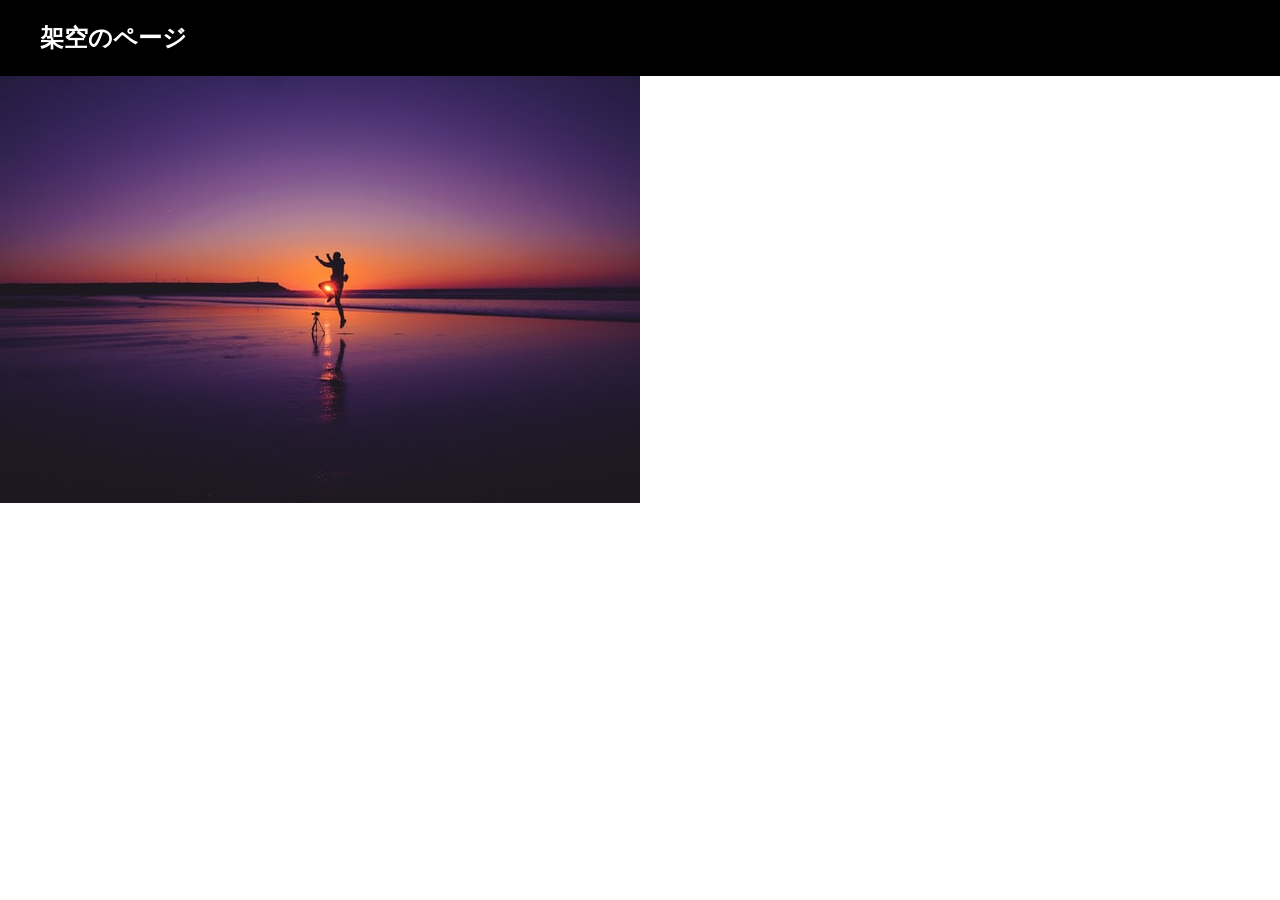
<file: index.html>
<!DOCTYPE html>
<html lang="en">
<head>
  <meta charset="UTF-8">
  <meta name="viewport" content="width=device-width, initial-scale=1.0">
  <title>架空のページ</title>
  <link rel="stylesheet" href="css/sanitize.css">
  <link rel="stylesheet" href="css/style.css">
</head>
<body>
  <header class="header">
    <div class="header__inner">
            <a class="header__logo" href="/">
                架空のページ
            </a>
        </div>
  </header>
  <main>
    <img src="img/image01.jpg">
  </main>

</body>
</html>
</file>
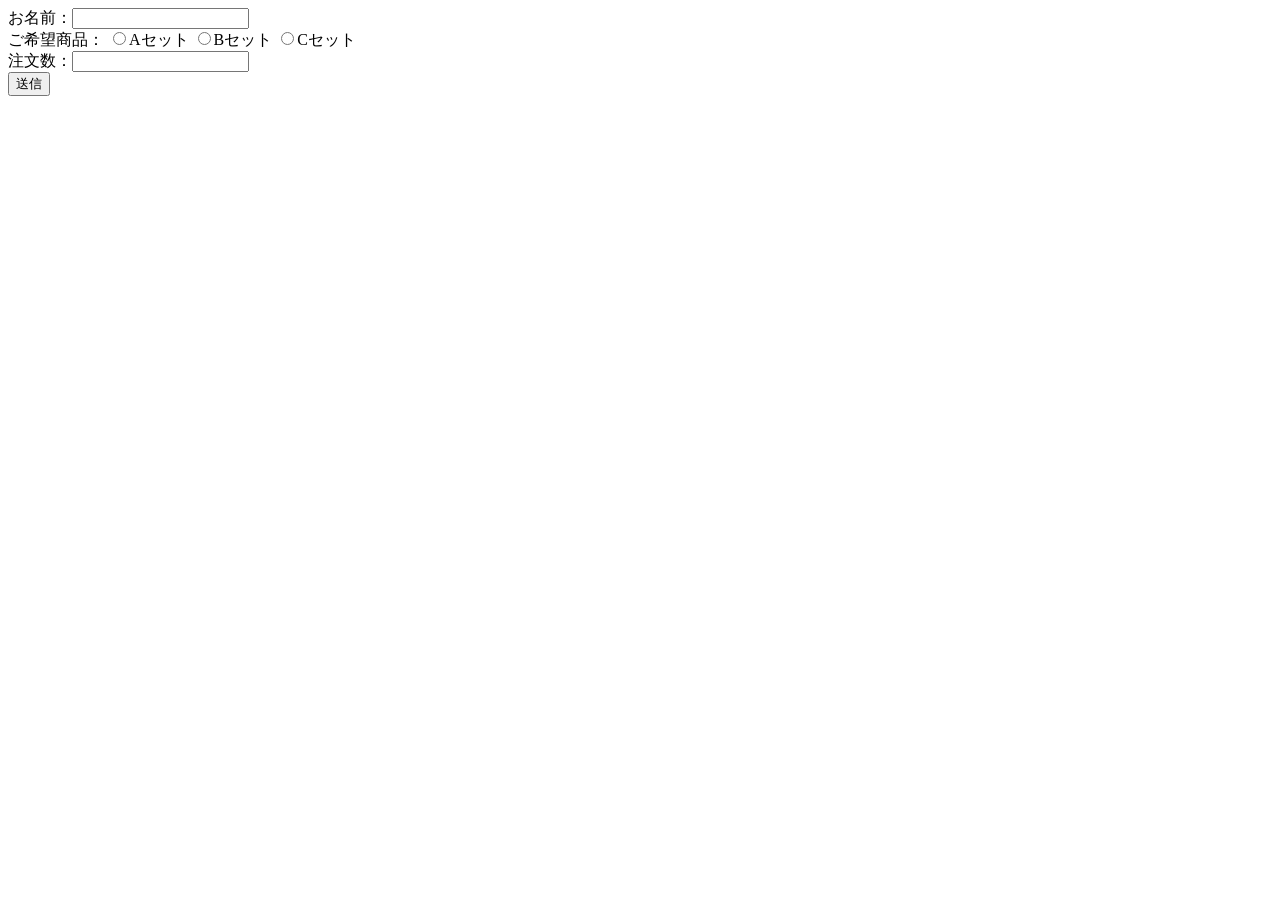
<file: src/php01/config/index.html>
<!DOCTYPE html>
<html lang="ja">
<head>
    <meta charset="UTF-8">
    <meta name="viewport" content="width=device-width, initial-scale=1.0">
    <title>Document</title>
</head>
<body>
    <form action="result.php" method="POST">
        <label>お名前：<input type="text" name="name"></label>
        <br />
        <lavel>ご希望商品：</lavel>
        <input type="radio" name="set" value="Aセット">Aセット
        <input type="radio" name="set" value="Bセット">Bセット
        <input type="radio" name="set" value="Cセット">Cセット
        <br />
        <lavel>注文数：<input type="number" name="request"></lavel>
        <br />
        <input type="submit" name="submit" value="送信">
    </form>
</body>
</html>
</file>
<file: css/sanitize.css>
/* Document
 * ========================================================================== */

/**
 * Add border box sizing in all browsers (opinionated).
 */

*,
::before,
::after {
  box-sizing: border-box;
}

/**
  * 1. Add text decoration inheritance in all browsers (opinionated).
  * 2. Add vertical alignment inheritance in all browsers (opinionated).
  */

::before,
::after {
  vertical-align: inherit; /* 2 */
  text-decoration: inherit; /* 1 */
}

/**
  * 1. Use the default cursor in all browsers (opinionated).
  * 2. Change the line height in all browsers (opinionated).
  * 3. Use a 4-space tab width in all browsers (opinionated).
  * 4. Remove the grey highlight on links in iOS (opinionated).
  * 5. Prevent adjustments of font size after orientation changes in
  *    IE on Windows Phone and in iOS.
  * 6. Breaks words to prevent overflow in all browsers (opinionated).
  */

html {
  word-break: break-word; /* 6 */
  -moz-tab-size: 4; /* 3 */
  tab-size: 4; /* 3 */
  line-height: 1.5; /* 2 */
  cursor: default; /* 1 */

  -webkit-tap-highlight-color: transparent /* 4 */;
  -ms-text-size-adjust: 100%; /* 5 */
  -webkit-text-size-adjust: 100%; /* 5 */
}

/* Sections
  * ========================================================================== */

/**
  * Remove the margin in all browsers (opinionated).
  */

body {
  margin: 0;
}

/**
  * Correct the font size and margin on `h1` elements within `section` and
  * `article` contexts in Chrome, Edge, Firefox, and Safari.
  */

h1 {
  margin: 0.67em 0;
  font-size: 2em;
}

/* Grouping content
  * ========================================================================== */

/**
  * Remove the margin on nested lists in Chrome, Edge, IE, and Safari.
  */

dl dl,
dl ol,
dl ul,
ol dl,
ul dl {
  margin: 0;
}

/**
  * Remove the margin on nested lists in Edge 18- and IE.
  */

ol ol,
ol ul,
ul ol,
ul ul {
  margin: 0;
}

/**
  * 1. Add the correct sizing in Firefox.
  * 2. Show the overflow in Edge 18- and IE.
  */

hr {
  overflow: visible; /* 2 */
  height: 0; /* 1 */
}

/**
  * Add the correct display in IE.
  */

main {
  display: block;
}

/**
  * Remove the list style on navigation lists in all browsers (opinionated).
  */

nav ol,
nav ul {
  padding: 0;
  list-style: none;
}

/**
  * 1. Correct the inheritance and scaling of font size in all browsers.
  * 2. Correct the odd `em` font sizing in all browsers.
  */

pre {
  font-size: 1em; /* 2 */
  font-family: monospace, monospace; /* 1 */
}

/* Text-level semantics
  * ========================================================================== */

/**
  * Remove the gray background on active links in IE 10.
  */

a {
  background-color: transparent;
}

/**
  * Add the correct text decoration in Edge 18-, IE, and Safari.
  */

abbr[title] {
  text-decoration: underline;
  text-decoration: underline dotted;
}

/**
  * Add the correct font weight in Chrome, Edge, and Safari.
  */

b,
strong {
  font-weight: bolder;
}

/**
  * 1. Correct the inheritance and scaling of font size in all browsers.
  * 2. Correct the odd `em` font sizing in all browsers.
  */

code,
kbd,
samp {
  font-size: 1em; /* 2 */
  font-family: monospace, monospace; /* 1 */
}

/**
  * Add the correct font size in all browsers.
  */

small {
  font-size: 80%;
}

/* Embedded content
  * ========================================================================== */

/*
  * Change the alignment on media elements in all browsers (opinionated).
  */

audio,
canvas,
iframe,
img,
svg,
video {
  vertical-align: middle;
}

/**
  * Add the correct display in IE 9-.
  */

audio,
video {
  display: inline-block;
}

/**
  * Add the correct display in iOS 4-7.
  */

audio:not([controls]) {
  display: none;
  height: 0;
}

/**
  * Remove the border on iframes in all browsers (opinionated).
  */

iframe {
  border-style: none;
}

/**
  * Remove the border on images within links in IE 10-.
  */

img {
  border-style: none;
}

/**
  * Change the fill color to match the text color in all browsers (opinionated).
  */

svg:not([fill]) {
  fill: currentColor;
}

/**
  * Hide the overflow in IE.
  */

svg:not(:root) {
  overflow: hidden;
}

/* Tabular data
  * ========================================================================== */

/**
  * Collapse border spacing in all browsers (opinionated).
  */

table {
  border-collapse: collapse;
}

/* Forms
  * ========================================================================== */

/**
  * Remove the margin on controls in Safari.
  */

button,
input,
select {
  margin: 0;
}

/**
  * 1. Show the overflow in IE.
  * 2. Remove the inheritance of text transform in Edge 18-, Firefox, and IE.
  */

button {
  overflow: visible; /* 1 */
  text-transform: none; /* 2 */
}

/**
  * Correct the inability to style buttons in iOS and Safari.
  */

button,
[type="button"],
[type="reset"],
[type="submit"] {
  -webkit-appearance: button;
}

/**
  * 1. Change the inconsistent appearance in all browsers (opinionated).
  * 2. Correct the padding in Firefox.
  */

fieldset {
  padding: 0.35em 0.75em 0.625em; /* 2 */
  border: 1px solid #a0a0a0; /* 1 */
}

/**
  * Show the overflow in Edge 18- and IE.
  */

input {
  overflow: visible;
}

/**
  * 1. Correct the text wrapping in Edge 18- and IE.
  * 2. Correct the color inheritance from `fieldset` elements in IE.
  */

legend {
  display: table; /* 1 */
  max-width: 100%; /* 1 */
  color: inherit; /* 2 */
  white-space: normal; /* 1 */
}

/**
  * 1. Add the correct display in Edge 18- and IE.
  * 2. Add the correct vertical alignment in Chrome, Edge, and Firefox.
  */

progress {
  display: inline-block; /* 1 */
  vertical-align: baseline; /* 2 */
}

/**
  * Remove the inheritance of text transform in Firefox.
  */

select {
  text-transform: none;
}

/**
  * 1. Remove the margin in Firefox and Safari.
  * 2. Remove the default vertical scrollbar in IE.
  * 3. Change the resize direction in all browsers (opinionated).
  */

textarea {
  overflow: auto; /* 2 */
  margin: 0; /* 1 */
  resize: vertical; /* 3 */
}

/**
  * Remove the padding in IE 10-.
  */

[type="checkbox"],
[type="radio"] {
  padding: 0;
}

/**
  * 1. Correct the odd appearance in Chrome, Edge, and Safari.
  * 2. Correct the outline style in Safari.
  */

[type="search"] {
  outline-offset: -2px; /* 2 */

  -webkit-appearance: textfield; /* 1 */
}

/**
  * Correct the cursor style of increment and decrement buttons in Safari.
  */

::-webkit-inner-spin-button,
::-webkit-outer-spin-button {
  height: auto;
}

/**
  * Correct the text style of placeholders in Chrome, Edge, and Safari.
  */

::-webkit-input-placeholder {
  color: inherit;
  opacity: 0.54;
}

/**
  * Remove the inner padding in Chrome, Edge, and Safari on macOS.
  */

::-webkit-search-decoration {
  -webkit-appearance: none;
}

/**
  * 1. Correct the inability to style upload buttons in iOS and Safari.
  * 2. Change font properties to `inherit` in Safari.
  */

::-webkit-file-upload-button {
  font: inherit; /* 2 */

  -webkit-appearance: button; /* 1 */
}

/**
  * Remove the inner border and padding of focus outlines in Firefox.
  */

::-moz-focus-inner {
  padding: 0;
  border-style: none;
}

/**
  * Restore the focus outline styles unset by the previous rule in Firefox.
  */

:-moz-focusring {
  outline: 1px dotted ButtonText;
}

/**
  * Remove the additional :invalid styles in Firefox.
  */

:-moz-ui-invalid {
  box-shadow: none;
}

/* Interactive
  * ========================================================================== */

/*
  * Add the correct display in Edge 18- and IE.
  */

details {
  display: block;
}

/*
  * Add the correct styles in Edge 18-, IE, and Safari.
  */

dialog {
  position: absolute;
  right: 0;
  left: 0;
  display: block;
  margin: auto;
  padding: 1em;
  width: -moz-fit-content;
  width: -webkit-fit-content;
  width: fit-content;
  height: -moz-fit-content;
  height: -webkit-fit-content;
  height: fit-content;
  border: solid;
  background-color: white;
  color: black;
}

dialog:not([open]) {
  display: none;
}

/*
  * Add the correct display in all browsers.
  */

summary {
  display: list-item;
}

/* Scripting
  * ========================================================================== */

/**
  * Add the correct display in IE 9-.
  */

canvas {
  display: inline-block;
}

/**
  * Add the correct display in IE.
  */

template {
  display: none;
}

/* User interaction
  * ========================================================================== */

/*
  * 1. Remove the tapping delay in IE 10.
  * 2. Remove the tapping delay on clickable elements
       in all browsers (opinionated).
  */

a,
area,
button,
input,
label,
select,
summary,
textarea,
[tabindex] {
  -ms-touch-action: manipulation; /* 1 */
  touch-action: manipulation; /* 2 */
}

/**
  * Add the correct display in IE 10-.
  */

[hidden] {
  display: none;
}

/* Accessibility
  * ========================================================================== */

/**
  * Change the cursor on busy elements in all browsers (opinionated).
  */

[aria-busy="true"] {
  cursor: progress;
}

/*
  * Change the cursor on control elements in all browsers (opinionated).
  */

[aria-controls] {
  cursor: pointer;
}

/*
  * Change the cursor on disabled, not-editable, or otherwise
  * inoperable elements in all browsers (opinionated).
  */

[aria-disabled="true"],
[disabled] {
  cursor: not-allowed;
}

/*
  * Change the display on visually hidden accessible elements
  * in all browsers (opinionated).
  */

[aria-hidden="false"][hidden] {
  display: initial;
}

[aria-hidden="false"][hidden]:not(:focus) {
  position: absolute;
  clip: rect(0, 0, 0, 0);
}
</file>
<file: css/style.css>
body{
  width: 100%;
}

.header {
    background: #000;
}

.header__inner {
    margin: 0 auto;
    padding: 20px 15px;
    max-width: 1230px;
}

.header__logo {
    color: #fff;
    text-decoration: none;
    font-weight: bold;
    font-size: 24px;
}
</file>
